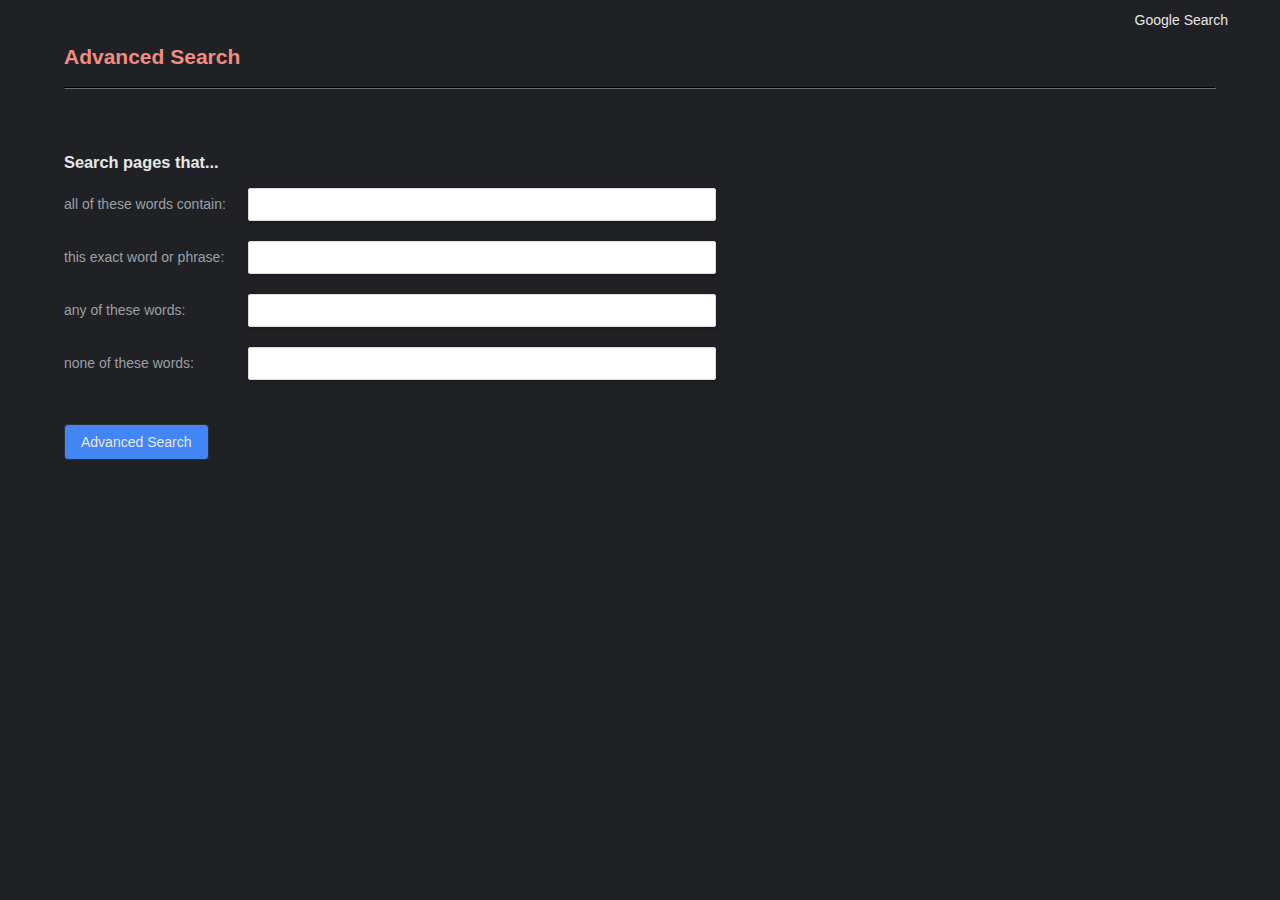
<file: advanced.html>
<!DOCTYPE html>
<html lang="en">
    <head>
        <title>Google Advanced Search</title>
        <link rel="stylesheet" href="styles_advanced.css">
    </head>
    <body>
        <div class="nav-links">
            <a href="index.html">Google Search</a>
        </div>
        <div class="search-container">
            <h2>Advanced Search</h2>
            <hr>
            <h3>Search pages that...</h3>
            <form action="https://www.google.com/search" method="GET">
                <div class="form-group">
                    <label for="as_q">all of these words contain:</label>
                    <input type="text" name="as_q" class="search-bar">
                </div>
                <div class="form-group">
                    <label for="as_q">this exact word or phrase:</label>
                    <input type="text" name="as_epq" class="search-bar">
                </div>
                <div class="form-group">
                    <label for="as_q">any of these words:</label>
                    <input type="text" name="as_oq" class="search-bar">
                </div>
                <div class="form-group">
                    <label for="as_q">none of these words:</label>
                    <input type="text" name="as_eq" class="search-bar">
                </div>
                <div class="search-buttons">
                    <input type="submit" value="Advanced Search">
                </div>
            </form>
        </div>
    </body>
</html>
</file>
<file: styles_advanced.css>
body {
    background-color: #202124;
    height: 100%;
    margin: 0;
    padding: 0;
    min-width: 400px;
    font-family: Arial, sans-serif;
    font-size: 14px;
    color: #e8e8e8;
}
h2 {
    color: #f28b82;
}
hr {
    margin-bottom: 64px;
    border-color: #202124;
}
.nav-links {
    text-align: end;
    padding: 12px 32px 0 0;
}
.nav-links > a {
    text-decoration: none;
    color: #e8e8e8;
}
.nav-links > a:first-child {
    margin-right: 20px;
}
.search-container {
    text-align: start;
    margin: 0 64px;
}
.search-bar {
    width: 100%;
    max-width: 450px;
    padding: 8px;
    border: 1px solid #ddd;
    border-radius: 2px;
    box-shadow: 0 2px 4px rgba(0, 0, 0, 0.2);
    margin-bottom: 20px;
}
.form-group > label {
    color: #9aa0a6;
    display: inline-block;
    min-width: 180px!important;
}
.search-buttons > input {
    color: #e8e8e8;
    background-color: #4285f4;
    border: 1px solid #303134;
    border-radius: 4px;
    height: 36px;
    min-width: 54px;
    margin-top: 24px;
    padding: 0 16px;
    cursor: pointer;
    font-size: inherit;
    font-family: inherit;
}
.search-buttons > input:hover {
    border: 1px solid #5f6368;
    transition: ease 0.2s;
}
</file>
